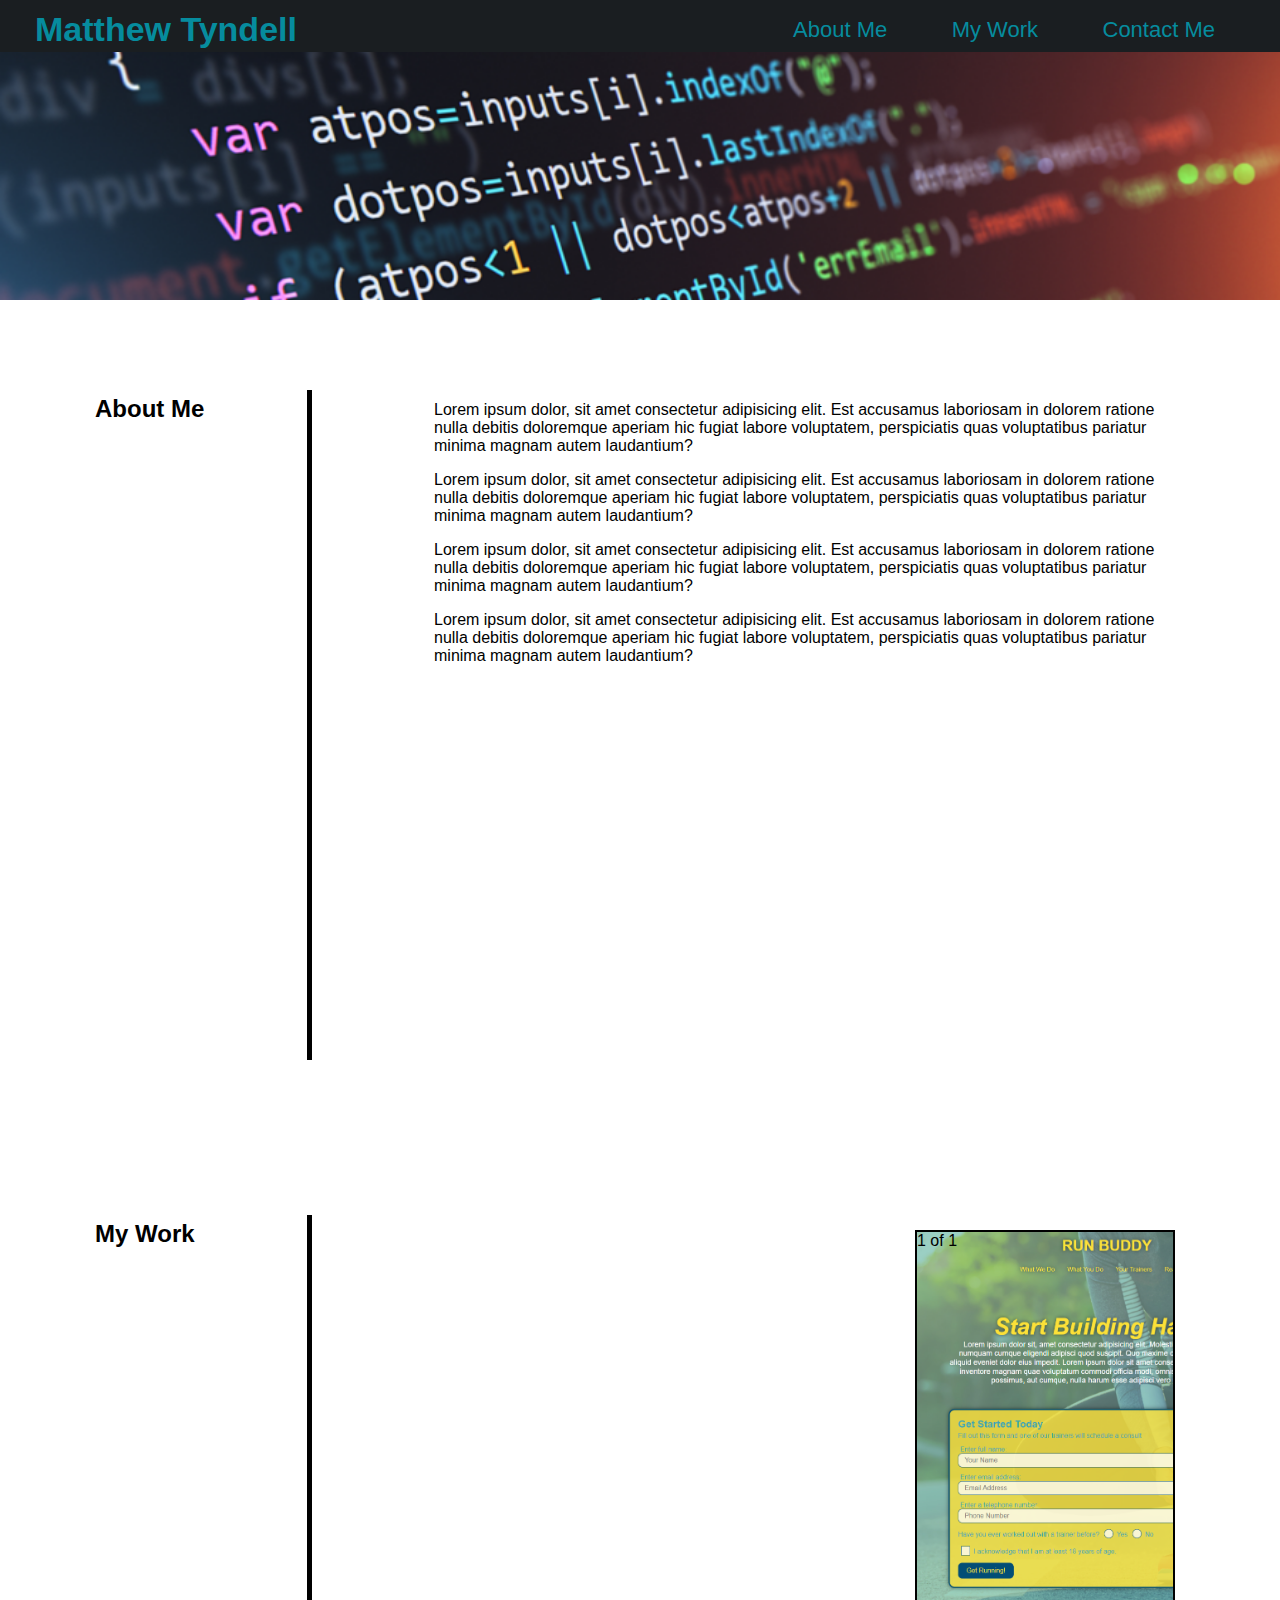
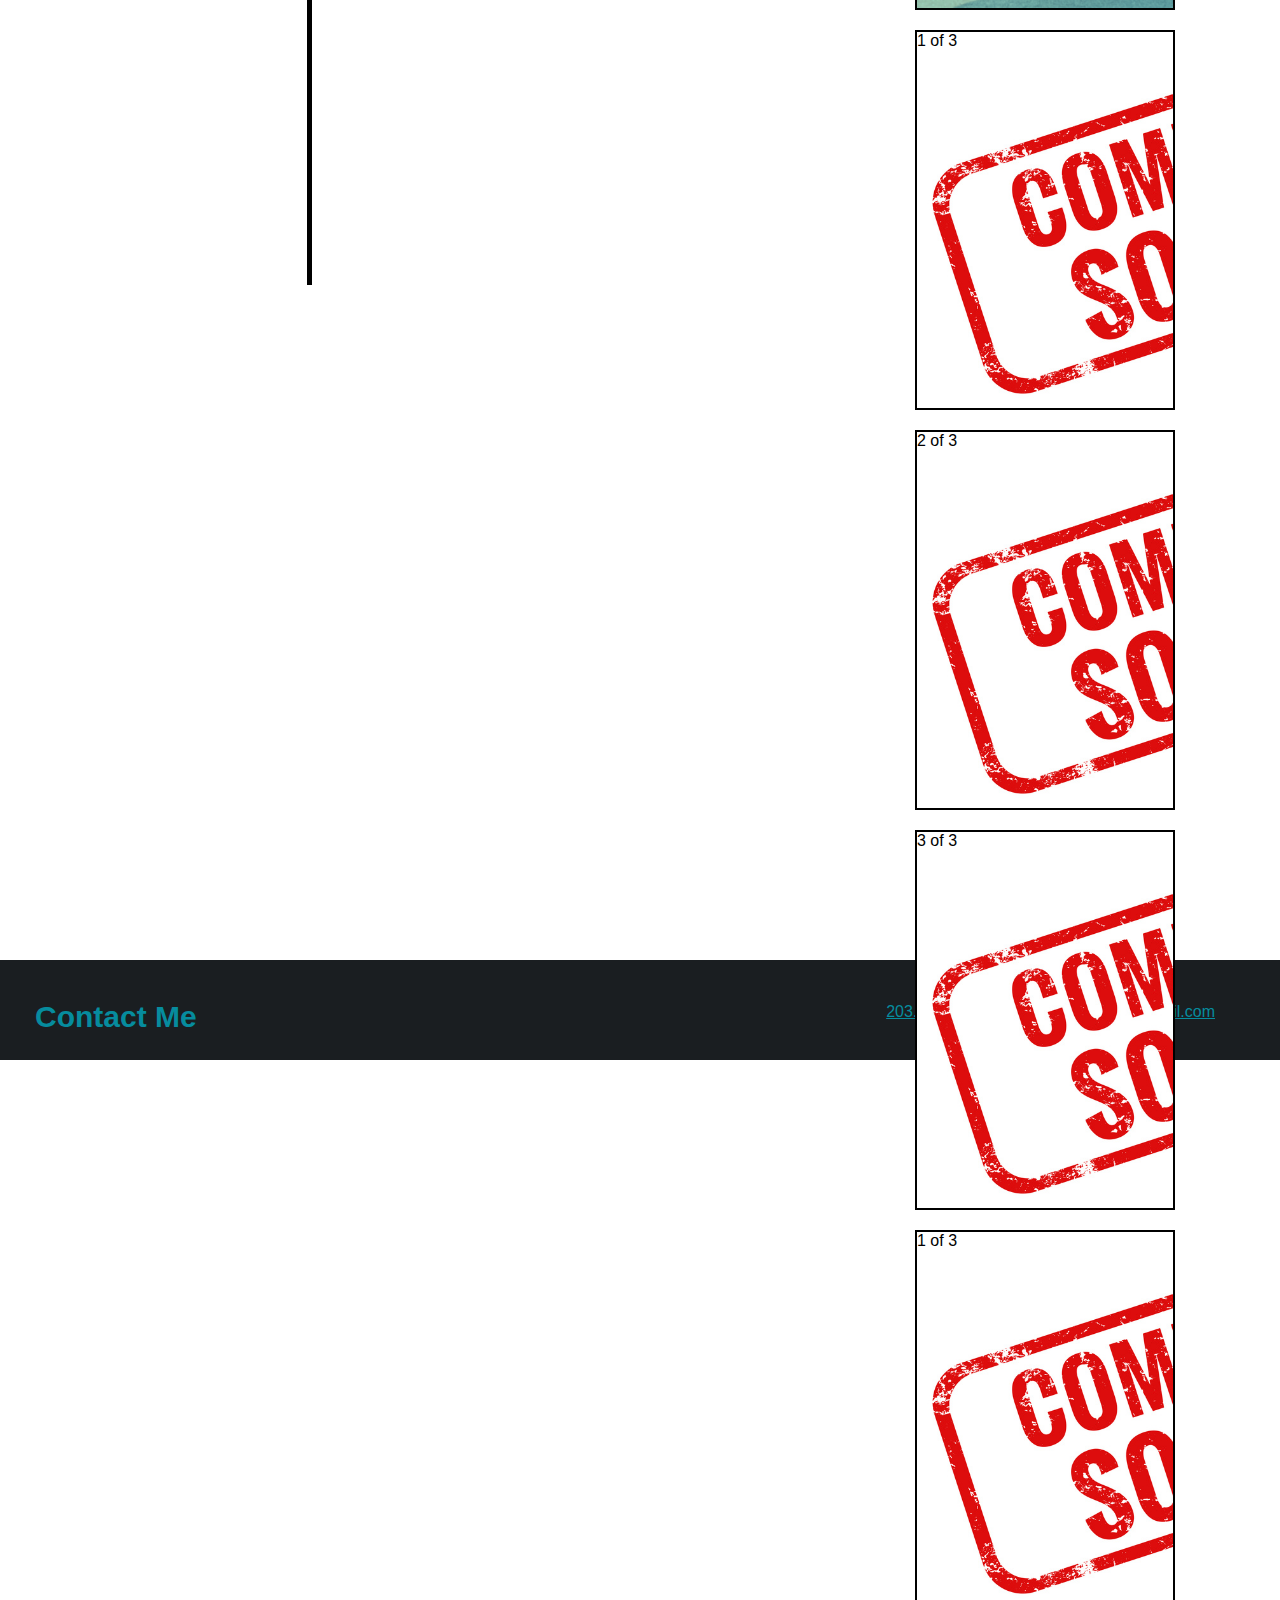
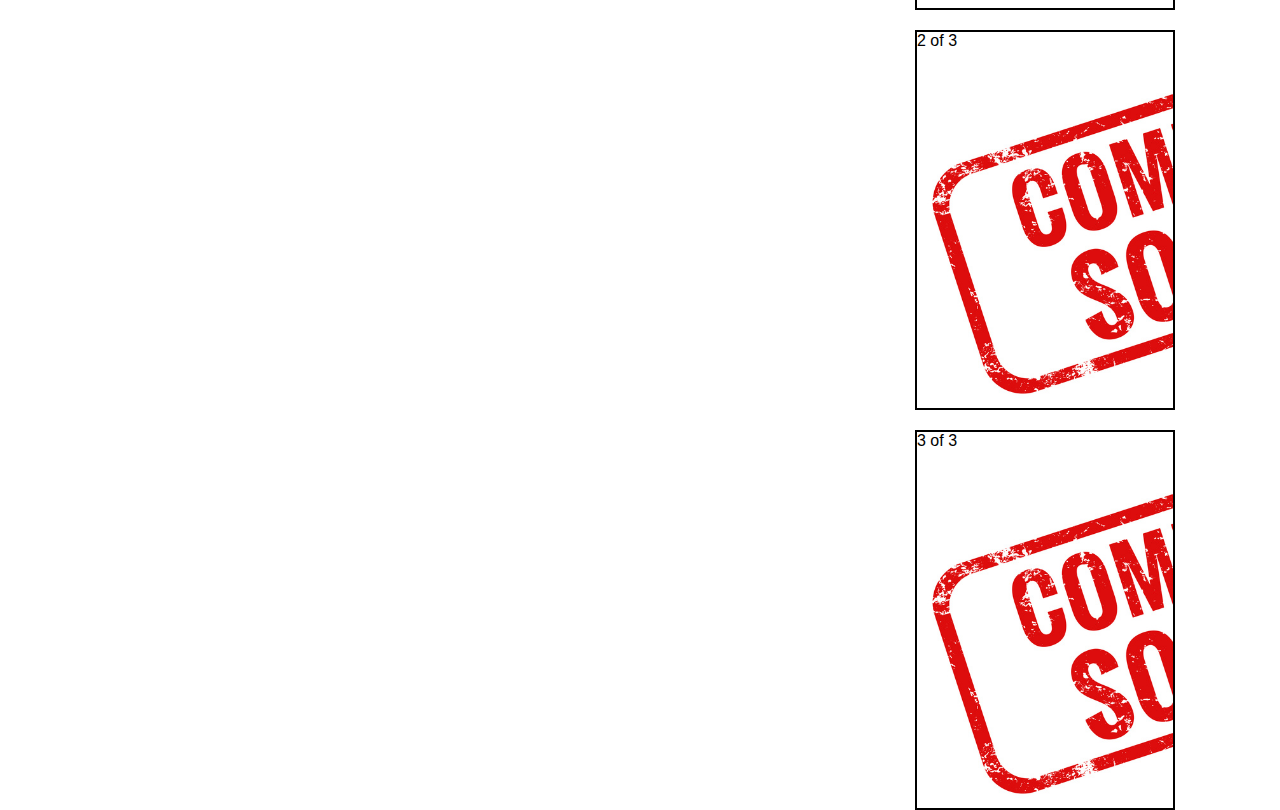
<file: index.html>
<!DOCTYPE html>
<html lang="en">
    <head>
        <meta charset="UTF-8" />
        <title>Professional Portfolio</title>
        <link rel="stylesheet" href="https://cdn.jsdelivr.net/npm/bootstrap@5.1.3/dist/css/bootstrap.min.css"integrity="sha384-1BmE4kWBq78iYhFldvKuhfTAU6auU8tT94WrHftjDbrCEXSU1oBoqyl2QvZ6jIW3"crossorigin="anonymous">
        <link rel="stylesheet" href="style.css" />
    </head>

    <body>
        <!-- navigation bar -->
        <header>
            <h1>
                <a href="/">Matthew Tyndell</a>
            </h1>
            <nav>
                <!-- unordered list item element -->
                <ul>
                    <li>
                        <a href="#about-me">About Me</a>
                    </li>
                    <li>
                        <a href="#my-work">My Work</a>
                    </li>
                    <li>
                        <a href="#contact-me">Contact Me</a>
                    </li>
                </ul>
            </nav>
        </header>

        <!-- hero/jumbotron -->
        <div class="hero"></div>

        <section id="about-me" class="intro">
            <h2>About Me</h2>
            <div>
                <p>Lorem ipsum dolor, sit amet consectetur adipisicing elit. Est accusamus laboriosam in dolorem ratione nulla debitis doloremque aperiam hic fugiat labore voluptatem, perspiciatis quas voluptatibus pariatur minima magnam autem laudantium?</p>
                <p>Lorem ipsum dolor, sit amet consectetur adipisicing elit. Est accusamus laboriosam in dolorem ratione nulla debitis doloremque aperiam hic fugiat labore voluptatem, perspiciatis quas voluptatibus pariatur minima magnam autem laudantium?</p>
                <p>Lorem ipsum dolor, sit amet consectetur adipisicing elit. Est accusamus laboriosam in dolorem ratione nulla debitis doloremque aperiam hic fugiat labore voluptatem, perspiciatis quas voluptatibus pariatur minima magnam autem laudantium?</p>
                <p>Lorem ipsum dolor, sit amet consectetur adipisicing elit. Est accusamus laboriosam in dolorem ratione nulla debitis doloremque aperiam hic fugiat labore voluptatem, perspiciatis quas voluptatibus pariatur minima magnam autem laudantium?</p>
            </div>
        </section>

        <section id="my-work" class="projects">
            
            <h2 class="section-title secondary-border">
                My Work
            </h2>
            
           <!-- <div class="images">
               <a href="https://matthewt12.github.io/run-buddy/">
                   <!-- <img src="./images/run-buddy-screenshot.png" width="800" height="300"> -->
                    <!--<div class="background-one">
                        <p>Some text inside</p>
                    </div>
                <!--</a>-->
            </div>
            <!--<div class="images-2">
                <div class="background-two">
                    <p>Some text inside</p>
                </div>
            </div>-->
            
            <div class="container">
                <div class="row">
                    <div class="col">
                        1 of 1
                    </div>
                </div>
                <div class="row">
                    <div class="col soon">
                        1 of 3
                    </div>
                    <div class="col soon">
                        2 of 3
                    </div>
                    <div class="col soon">
                        3 of 3
                    </div>    
                </div>
                <div class="row">
                    <div class="col soon">
                        1 of 3
                    </div>
                    <div class="col soon">
                        2 of 3
                    </div>
                    <div class="col soon">
                        3 of 3
                    </div>
                </div>
    
            </div>
            
        
        </section>


        <footer id="contact-me">
            <h2>Contact Me</h2>
            <div>
                <a href="203.550.3616">203.550.3616</a>
                <a href="mailto:matttyndell@gmail.com">matttyndell@gmail.com</a>
            </div>
        </footer>
    </body>
</html>
</file>
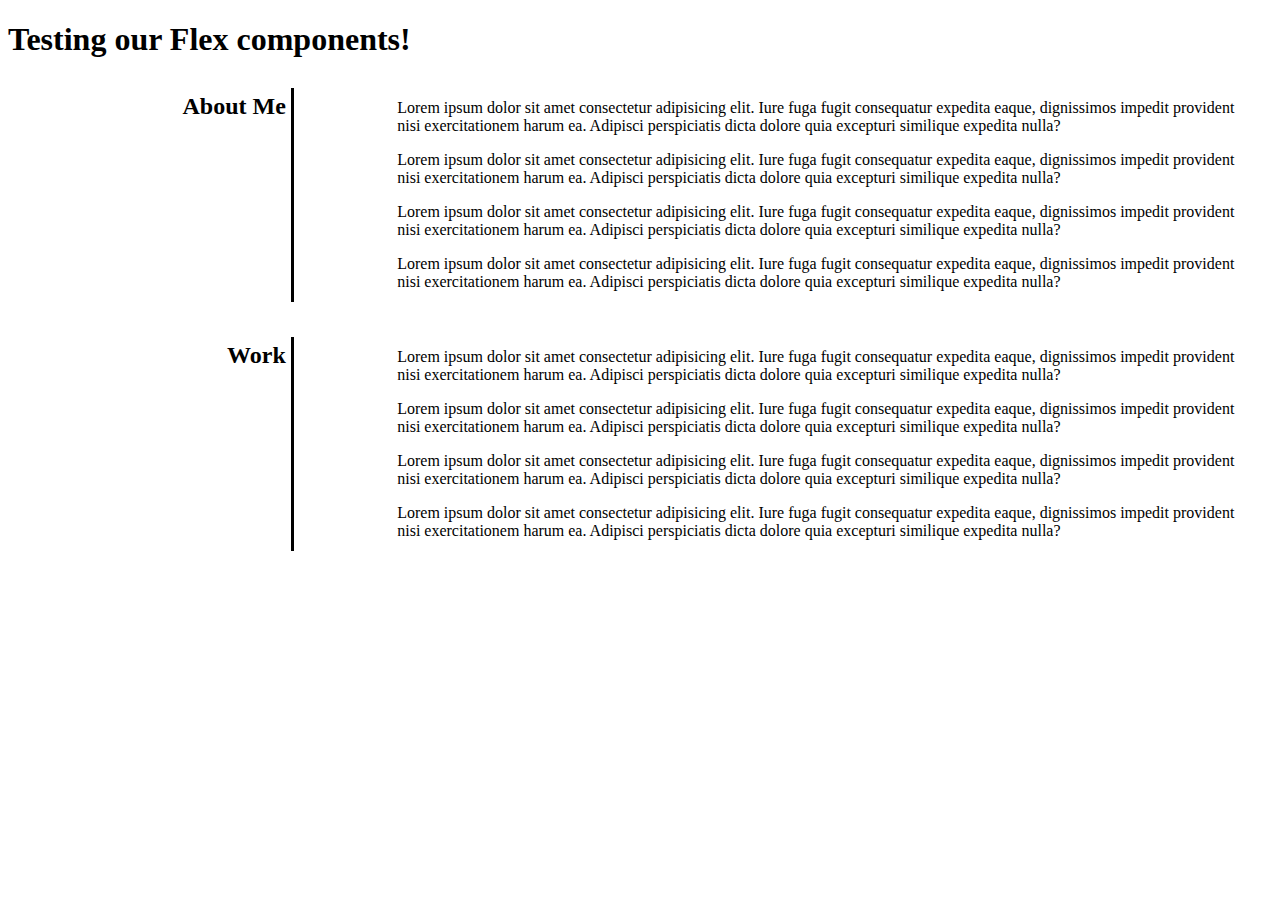
<file: test.html>
<!DOCTYPE html>
<html lang="en">
<head>
    <meta charset="UTF-8">
    <meta http-equiv="X-UA-Compatible" content="IE=edge">
    <meta name="viewport" content="width=device-width, initial-scale=1.0">
    <title>testing</title>

    <style>
        .section {
            margin: 25px;
            display: flex;
            justify-content: space-between;
            flex-wrap: wrap;
        }

        .section h2 {
            margin: 5px;
            padding: 5px;
            text-align: right;
            border-right: solid black 3px;
            flex: 0 0 20%;
        }

        .section div {
            flex: 0 0 70%;
            /* background-color: aquamarine; */
        }

        .section div p:hover {
            color: red;
            /* font-size: large;
            font-weight: bolder; */
            border: solid black 5px
        } 
    </style>
</head>
<body> 
    <h1>Testing our Flex components!</h1>
    <div class="section">
        <h2>About Me</h2>
        <div>
            <p>Lorem ipsum dolor sit amet consectetur adipisicing elit. Iure fuga fugit consequatur expedita eaque, dignissimos impedit provident nisi exercitationem harum ea. Adipisci perspiciatis dicta dolore quia excepturi similique expedita nulla?</p>
            <p>Lorem ipsum dolor sit amet consectetur adipisicing elit. Iure fuga fugit consequatur expedita eaque, dignissimos impedit provident nisi exercitationem harum ea. Adipisci perspiciatis dicta dolore quia excepturi similique expedita nulla?</p>
            <p>Lorem ipsum dolor sit amet consectetur adipisicing elit. Iure fuga fugit consequatur expedita eaque, dignissimos impedit provident nisi exercitationem harum ea. Adipisci perspiciatis dicta dolore quia excepturi similique expedita nulla?</p>
            <p>Lorem ipsum dolor sit amet consectetur adipisicing elit. Iure fuga fugit consequatur expedita eaque, dignissimos impedit provident nisi exercitationem harum ea. Adipisci perspiciatis dicta dolore quia excepturi similique expedita nulla?</p>
        </div>
    </div>
    <div class="section">
        <h2>Work</h2>
        <div>
            <p>Lorem ipsum dolor sit amet consectetur adipisicing elit. Iure fuga fugit consequatur expedita eaque, dignissimos impedit provident nisi exercitationem harum ea. Adipisci perspiciatis dicta dolore quia excepturi similique expedita nulla?</p>
            <p>Lorem ipsum dolor sit amet consectetur adipisicing elit. Iure fuga fugit consequatur expedita eaque, dignissimos impedit provident nisi exercitationem harum ea. Adipisci perspiciatis dicta dolore quia excepturi similique expedita nulla?</p>
            <p>Lorem ipsum dolor sit amet consectetur adipisicing elit. Iure fuga fugit consequatur expedita eaque, dignissimos impedit provident nisi exercitationem harum ea. Adipisci perspiciatis dicta dolore quia excepturi similique expedita nulla?</p>
            <p>Lorem ipsum dolor sit amet consectetur adipisicing elit. Iure fuga fugit consequatur expedita eaque, dignissimos impedit provident nisi exercitationem harum ea. Adipisci perspiciatis dicta dolore quia excepturi similique expedita nulla?</p>
        </div>
    </div>
</body>
</html>
</file>
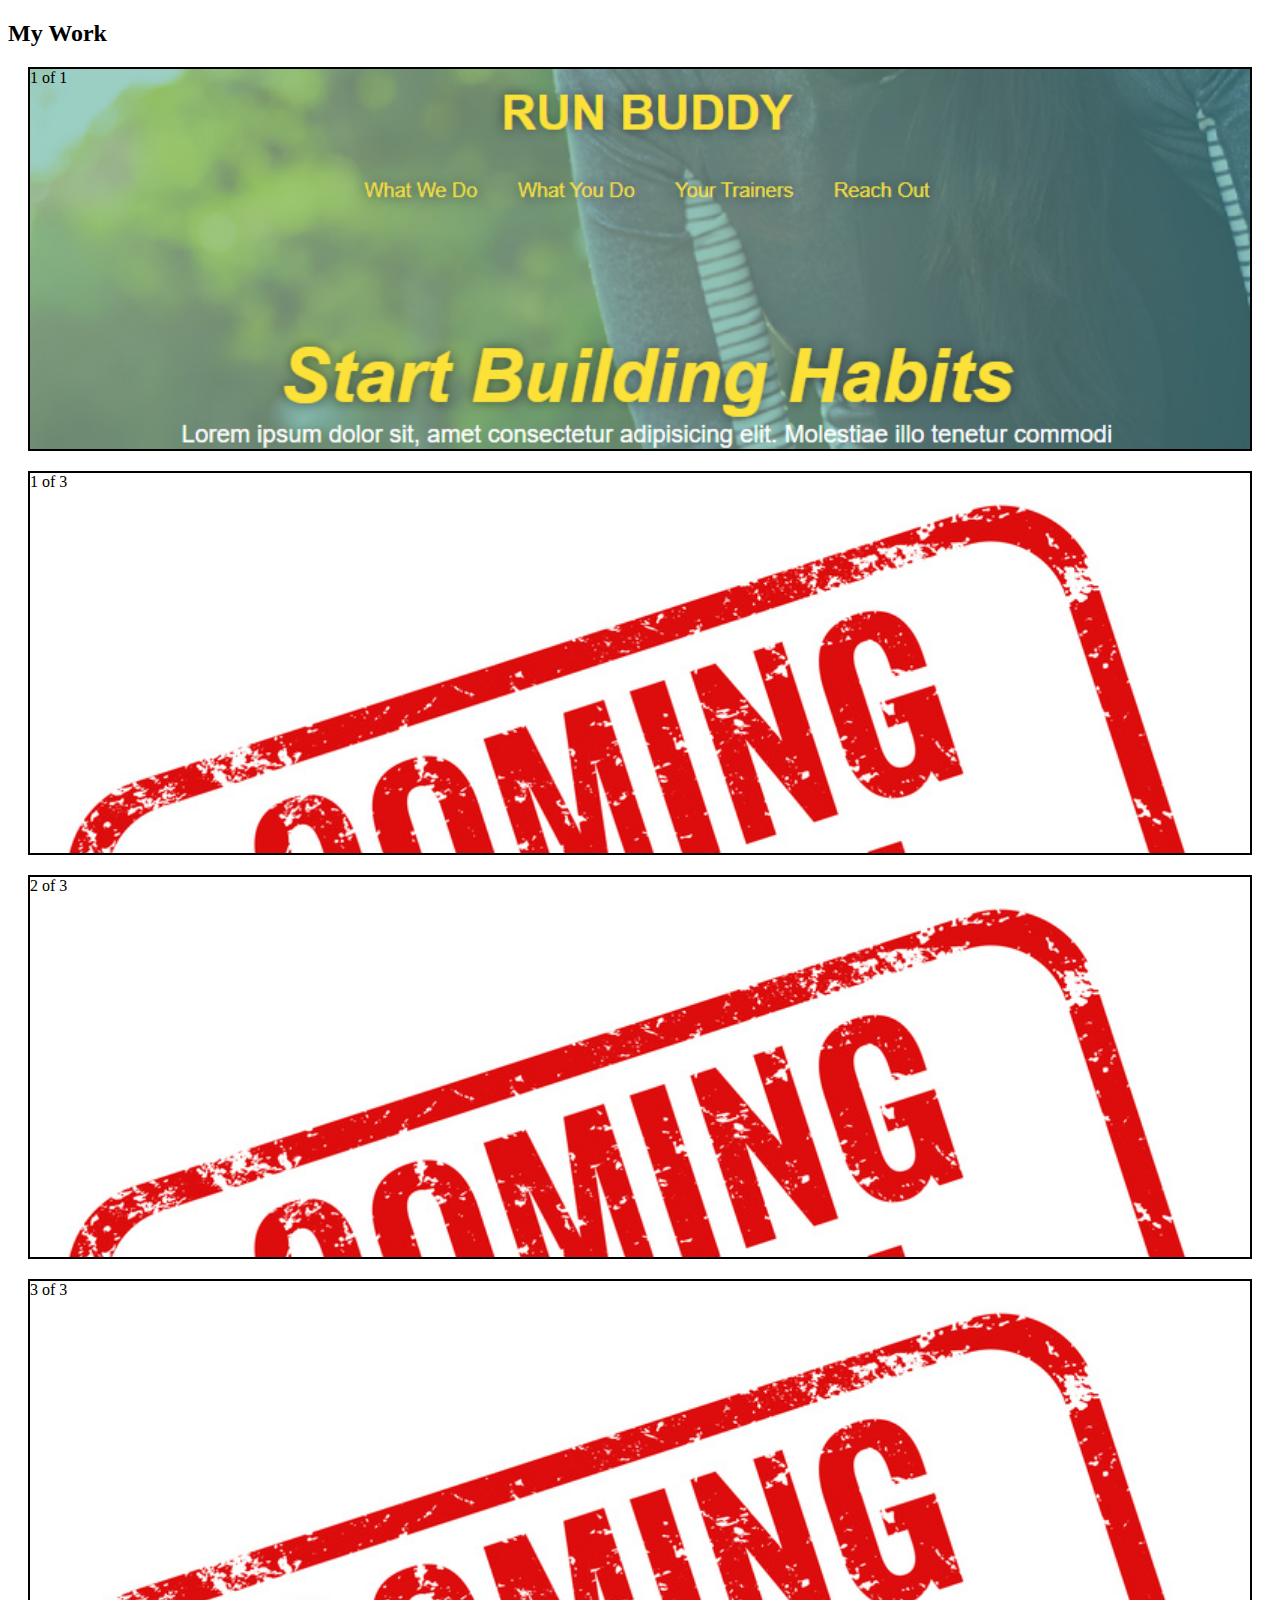
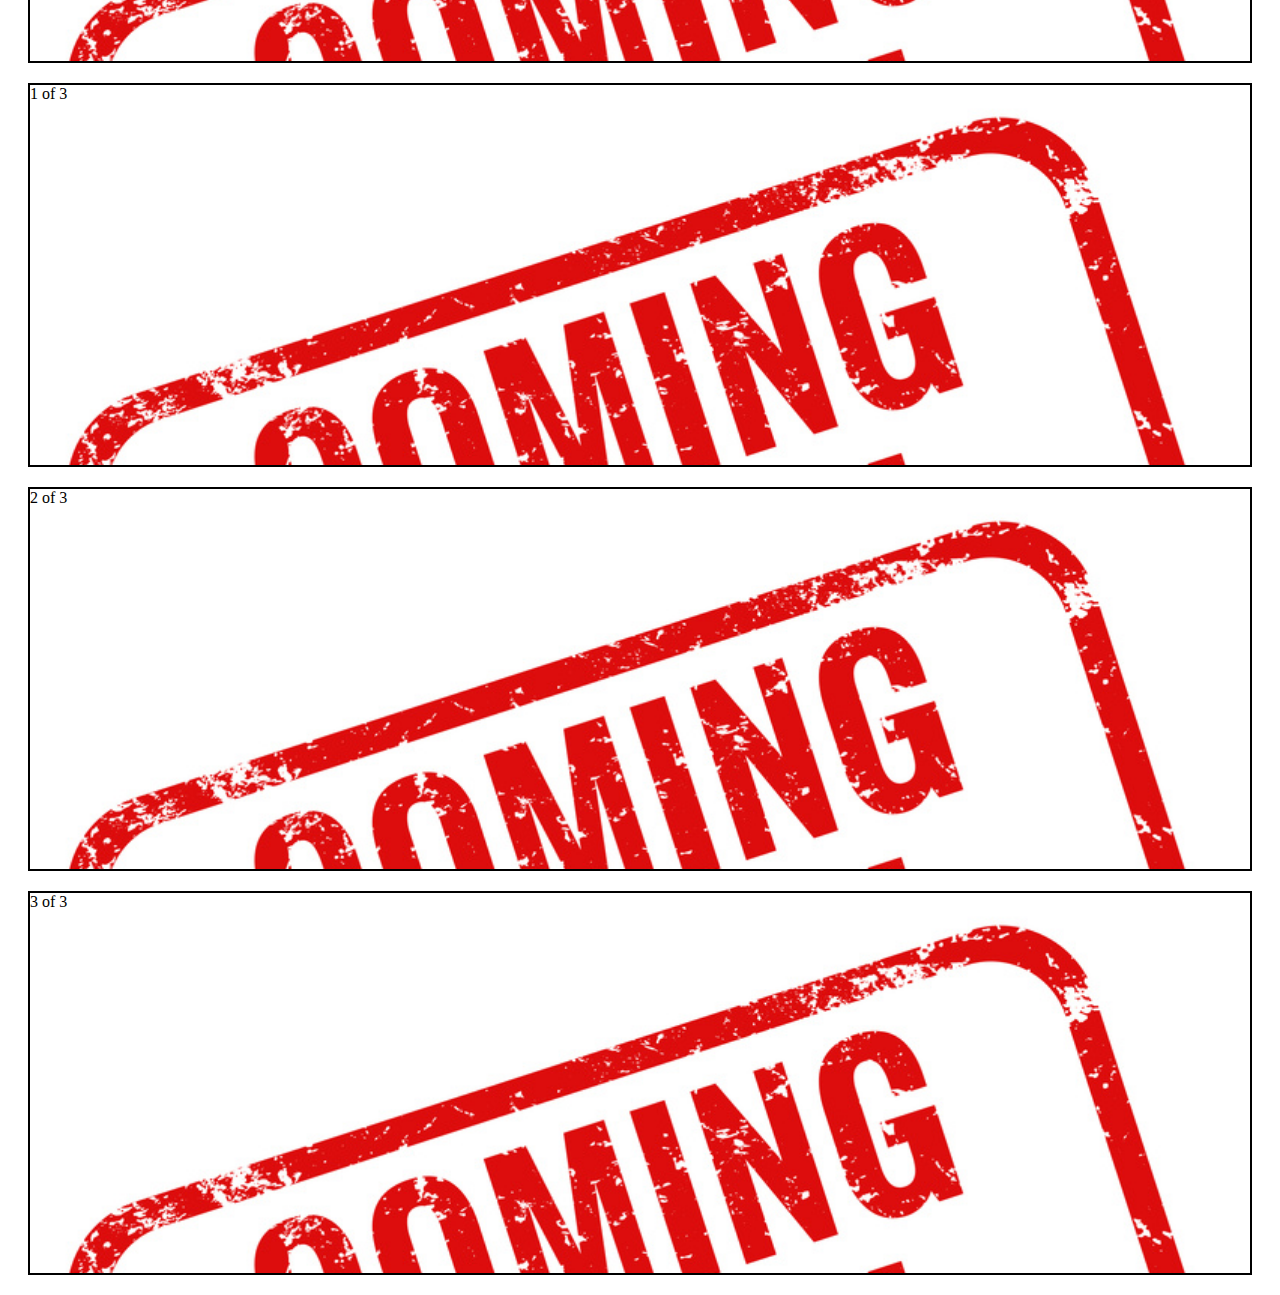
<file: test2.html>
<!DOCTYPE html>
<html lang="en">
<head>
    <meta charset="UTF-8">
    <meta http-equiv="X-UA-Compatible" content="IE=edge">
    <meta name="viewport" content="width=device-width, initial-scale=1.0">
    <link rel="stylesheet" href="https://cdn.jsdelivr.net/npm/bootstrap@5.1.3/dist/css/bootstrap.min.css"integrity="sha384-1BmE4kWBq78iYhFldvKuhfTAU6auU8tT94WrHftjDbrCEXSU1oBoqyl2QvZ6jIW3"crossorigin="anonymous">
    <title>Testing 2</title>

    <style>
        .col {
            /*border: solid black 5px;*/
            min-height: 380px;
            max-height: 380px;
            border: solid black 2px;
            background-image: url("./images/run-buddy-screenshot.png");
            background-size: cover;
            margin: 20px;
        }
        .col:hover {
            transform: scale(1.1);
        }
        .soon {
            background-image: url("./images/Coming-Soon.jpg")
        }
        .row {
            min-width: 300px;
        }
        
    </style>
</head>
<body>
    <div class="projects">
        <h2 class="work">My Work</h2> 

        <div class="container">
            <div class="row">
                <div class="col">
                    1 of 1
                </div>
            </div>
            <div class="row">
                <div class="col soon">
                    1 of 3
                </div>
                <div class="col soon">
                    2 of 3
                </div>
                <div class="col soon">
                    3 of 3
                </div>    
            </div>
            <div class="row">
                <div class="col soon">
                    1 of 3
                </div>
                <div class="col soon">
                    2 of 3
                </div>
                <div class="col soon">
                    3 of 3
                </div>
            </div>

        </div>
    </div> 
</body>
</html>
</file>
<file: style.css>
* {
    margin: 0;
    padding: 0;
    box-sizing: border-box;
}

html {
    scroll-behavior: smooth;
}

header {
    padding: 0px 35px;
    padding-top: 10px;
    background-color: #1a1e21;
    position: fixed;
    right: 0px;
    left: 0px;
}



header h1  {
    font-weight: bold;
    font-size: 34px;
    color: #068c9e;
    margin: 0;
    display: inline;
}

header h1:hover {
    transform: scale(1.1);
}

header a {
    color: #068c9e;
    text-decoration: none;
}

header nav {
    float: right;
    margin: 7px 0;
}

header nav ul {
    list-style: none;
    margin-top: 0;
    margin-bottom: 0.1rem;
}

header nav ul li:hover {
    transform: scale(1.5);
}

header nav ul li {
    display: inline;
}

header nav ul li a {
    margin: 0 30px;
    font-weight: lighter;
    font-size: 22px;
}

body {
    font-family:Arial, Helvetica, sans-serif;
}

.hero {
    background-image: url("images/hero-bg.png");
    width: 100%;
    height: 300px;
    background-repeat: none;
    background-size: cover; 
}


.intro {
    display: flex;
    justify-content: center;
}

#main {
   display: block;
}

#about-me {
    height: 800px;
    
}
#my-work {
    height: 800px;
  
}
#contact-me {
    height: 800px;
  
}

 /* .flexbox-item {
    background-repeat: no-repeat;
    width: 800px;
    height: 300px;
    margin: 10px;
    border: 3px solid black;
    background-color: #dfdfdf; */
/* }  */

.images {
    min-height: 100px;
    max-width: 700px;
}

.section-title {
    display: flex;
    justify-content: space-between;
} 

.intro {
    margin: 25px;
    display: flex;
    justify-content: space-between;
}

.intro h2 {
    text-align: right;
    margin: 5px;
    padding: 5px;
    border-right: solid black 5px;
    flex: 0 0 20%;
    display: flex;
    justify-content: space-between;
}

.intro div {
    flex: 0 0 70%;
}

.intro div p {
    margin: 16px;
}

.col {
    /*border: solid black 5px;*/
    min-height: 380px;
    max-height: 380px;
    border: solid black 2px;
    background-image: url("./images/run-buddy-screenshot.png");
    background-size: cover;
    margin: 20px;
}
.col:hover {
    transform: scale(1.05);
}
.soon {
    background-image: url("./images/Coming-Soon.jpg")
}
.row {
    min-width: 300px;
}
.container {
    padding-left: 60px;
}

.projects {
    margin: 25px;
    display: flex;
    justify-content: space-between;
    flex-direction: row;
}

.projects h2 {
    text-align: right;
    margin: 5px;
    padding: 5px;
    border-right: solid black 5px;
    flex: 0 0 20%;
}

section {
    padding: 60px;
}

footer {
    background: #1a1e21;
    width: 100%;
    padding: 40px 35px;
    margin-bottom: 0px;
    margin-top: 610px;
}

#contact-me {
    height: 100px;
    
}

footer h2 {
    display: inline;
    color: #068c9e;
    font-size: 30px;
    margin: 0;
}

footer div {
    float: right;
    line-height: 1.5;
    text-align: right;
}

footer a {
    color: #068c9e;
    margin: 0 30px;
}
</file>
